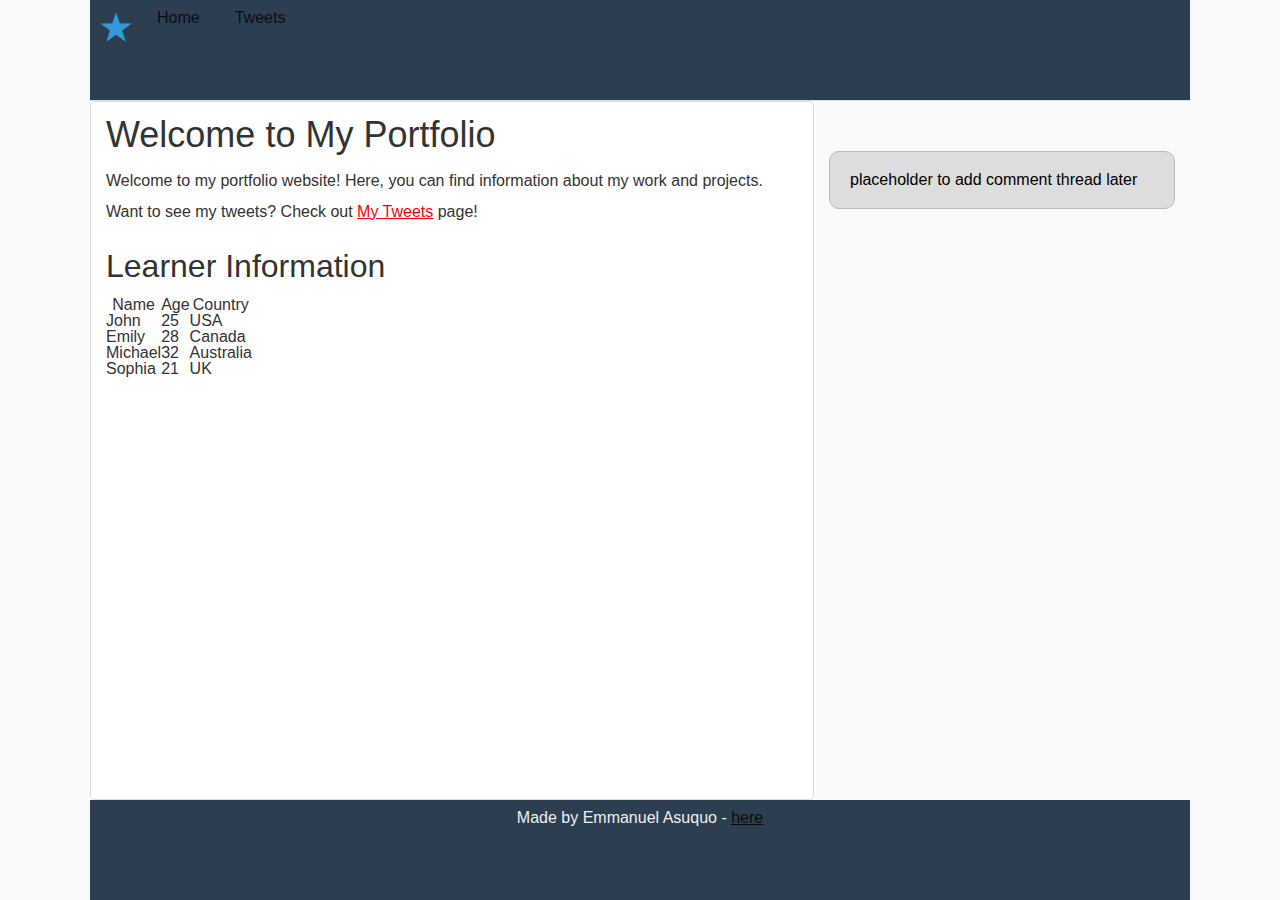
<file: index.html>
<!DOCTYPE html>
<html lang="en">
<head>
    <meta charset="UTF-8">
    <meta name="viewport" content="width=device-width, initial-scale=1.0">
    <title>My Portfolio</title>
    <link href="base.css" rel="stylesheet">
<link href="styles.css" rel="stylesheet">

</head>
<body class="works_on_smartphone">

    <header>
        <ul>
            <li class="logo">&starf;</li>
            <li><a href="index.html">Home</a></li>
            <li><a href="tweets.html">Tweets</a></li>
        </ul>
    </header>

    <main>
        <article>
            <h1>Welcome to My Portfolio</h1>
            <p>Welcome to my portfolio website! Here, you can find information about my work and projects.</p>
            <p>Want to see my tweets? Check out <a href="tweets.html">My Tweets</a> page!</p>

            <div class="table-container">
                <h2>Learner Information</h2>
                <table border="1">
                    <thead>
                        <tr>
                            <th>Name</th>
                            <th>Age</th>
                            <th>Country</th>
                        </tr>
                    </thead>
                    <tbody>
                        <tr>
                            <td>John</td>
                            <td>25</td>
                            <td>USA</td>
                        </tr>
                        <tr>
                            <td>Emily</td>
                            <td>28</td>
                            <td>Canada</td>
                        </tr>
                        <tr>
                            <td>Michael</td>
                            <td>32</td>
                            <td>Australia</td>
                        </tr>
                        <tr>
                            <td>Sophia</td>
                            <td>21</td>
                            <td>UK</td>
                        </tr>
                    </tbody>
                </table>
            </div>
        </article>
        <aside>
            <p>placeholder to add comment thread later</p>
        </aside>
    </main>

    <footer>
        <p>Made by Emmanuel Asuquo - <a href="https://www.example.com" target="_blank">here</a></p>
    </footer>
</body>
</html>
</file>
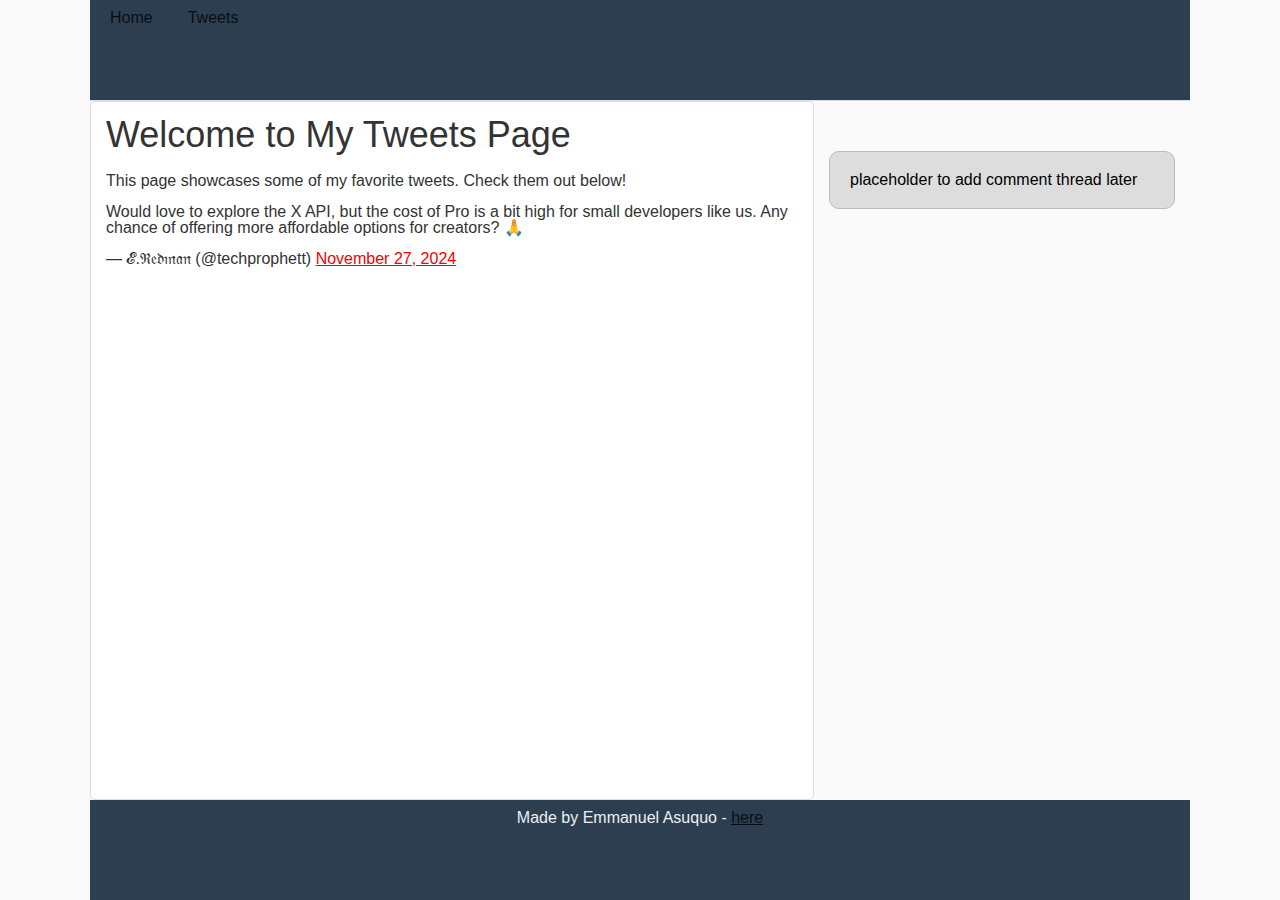
<file: tweets.html>
<!DOCTYPE html>
<html lang="en">
<head>
    <meta charset="UTF-8">
    <meta name="viewport" content="width=device-width, initial-scale=1.0">
    <title>My Tweets</title>
    <link href="base.css" rel="stylesheet">
<link href="styles.css" rel="stylesheet">

</head>
<body>

    <header>
        <ul>
            <li><a href="index.html">Home</a></li>
            <li><a href="tweets.html">Tweets</a></li>
        </ul>
    </header>

    <main>

        <article>
            <h1>Welcome to My Tweets Page</h1>
            <p>This page showcases some of my favorite tweets. Check them out below!</p>

            <blockquote class="twitter-tweet">
                <p lang="en" dir="ltr">Would love to explore the X API, but the cost of Pro is a bit high for small developers like us. Any chance of offering more affordable options for creators? 🙏</p>&mdash; 𝓔.ℜ𝔢𝔡𝔪𝔞𝔫 (@techprophett) <a href="https://twitter.com/techprophett/status/1861784259322651053?ref_src=twsrc%5Etfw">November 27, 2024</a>
            </blockquote>
            <script async src="https://platform.twitter.com/widgets.js" charset="utf-8"></script>
        </article>

        <aside>
            <p>placeholder to add comment thread later</p>
        </aside>
    </main>

    <footer>
        <p>Made by Emmanuel Asuquo - <a href="https://www.example.com" target="_blank">here</a></p>
    </footer>
</body>
</html>
</file>
<file: base.css>
html, body {
	height: 100%;
	min-height: 100%;
}
html, body, div, span, applet, object, iframe,
h1, h2, h3, h4, h5, h6, p, blockquote, pre,
a, abbr, acronym, address, big, cite, code,
del, dfn, img, ins, kbd, q, s, samp,
small, strike, sub, sup, tt, var,
b, u, i, center,
dl, dt, dd,
fieldset, form, label, legend,
table, caption, tbody, tfoot, thead, tr, th, td,
article, aside, canvas, details, embed, 
figure, figcaption, footer, header, hgroup, 
menu, nav, output, ruby, section, summary,
time, mark, audio, video {
	margin: 0;
	padding: 0;
	border: 0;
	font-size: 100%;
	font: inherit;
	vertical-align: baseline;
}
article, aside, details, figcaption, figure, 
footer, header, hgroup, menu, nav, section {
	display: block;
}
body {
	line-height: 1;
}
blockquote, q {
	quotes: none;
}
blockquote:before, blockquote:after,
q:before, q:after {
	content: '';
	content: none;
}
table {
	border-collapse: collapse;
	border-spacing: 0;
}



body {
	font-family: 'Josefin Sans', serif;
	color: rgba(0, 0, 0, 0.8);
}
h1, h2, h3, h4, h5, h6, header {
	font-family: 'Yeseva One', sans-serif;
}
article {
}
header {
	border-bottom: 1px solid rgb(221,221,221);
	transition: border-bottom-color 1s ease;
}
header a {
	color: rgba(0, 0, 0, 0.8);
}
aside {
	background: #FAFAFA;
}
aside p {
	border: 1px solid #bbb;
	background: #ddd;
	color: black;
}
footer a {
	color: rgba(0, 0, 0, 0.8);
}
a {
	color: #F80002;
}



@media (min-width: 1100px) {
	body {
		width: 1100px;
		margin: 0 auto;
	}
}

article {
	padding: 50px 15px;
}
article > *:first-child {
	margin-top: 0;
}
aside {
	padding: 50px 15px;
}
header .right {
	float: right;
	margin: 0 10px 15px;
}


/* Header */
header {
	padding: 20px 0;
	height: 80px;
}
header ul {
	list-style: none;
	margin: 0;
	padding: 0;
}
header li {
	display: inline;
	vertical-align:middle;
}
header li:first-child {
	margin: 0;
}
header li a {
	margin: 0 10px;
}
header li.logo {
	font-size: 36px;
}
header a {
	text-decoration: none;
}



aside p {
	border-radius: 10px;
	padding: 20px 20px;
}



footer {
	padding: 5px 15px;
	height: 80px;
}



p {
	margin-bottom: 15px;
}
h1 {
	font-size: 36px;
	margin: 40px 0 20px;
}
h2 {
	font-size: 32px;
	margin: 30px 0 15px;
}
h3 {
	font-size: 28px;
	margin: 25px 0 10px;
}
h4 {
	font-size: 20px;
	font-weight: bold;
	margin: 20px 0 10px;
}
h5 {
	font-size: 18px;
	font-weight: bold;
	margin: 15px 0 10px;
}
h6 {
	font-weight: bold;
	margin: 5px 0;
}

@media (max-width: 800px) {
  body.works_on_smartphone {
  	display: block;
  }
  body.works_on_smartphone main {
  	display: block;
  }
  header .right {
  	float: none;
  }
}
</file>
<file: styles.css>
/* Make <body> a flex container with a vertical layout */
body {
    display: flex;
    flex-direction: column;
    min-height: 100vh; /* Ensures body takes full height */
}

/* Make <main> a flex container with a horizontal layout */
main {
    display: flex;
    flex-direction: row;
    flex: auto; /* Allows <main> to grow and fill available space */
}

/* Set <article> and <aside> to take specific widths using flex */
article {
    flex: 2; /* Takes 2/3 of the width */
    overflow-y: auto; /* Enables vertical scrolling */
}

aside {
    flex: 1; /* Takes 1/3 of the width */
    overflow-y: auto; /* Enables vertical scrolling */
}

/* Optional: style header and footer to complete layout */
header, footer {
    padding: 10px 15px;
    background-color: #f1f1f1;
    text-align: center;
}

@media (max-width: 800px) {
    body.works_on_smartphone {
      display: block; /* Makes the page more stackable on small screens */
    }
  
    body.works_on_smartphone main {
      display: block; /* Ensure main section is displayed as a block */
    }
  
    header .right {
      float: none; /* Remove right float from the header */
    }
  
    /* You can add more styles here for other elements as needed */
  }
  .logo {
    font-size: 2rem; /* Make the logo larger */
    font-weight: bold; /* Make it bold */
    color: #3498db; /* Add a unique color */
    margin-right: 20px; /* Add some spacing */
}
body {
    background-color: #f9f9f9;
    color: #333;
    font-family: Arial, sans-serif;
}

header {
    background-color: #2c3e50;
    color: #ecf0f1;
    padding: 10px;
}

header ul {
    list-style-type: none;
    display: flex;
    gap: 15px;
}

article {
    background-color: #ffffff;
    border: 1px solid #ddd;
    padding: 15px;
    border-radius: 5px;
}

footer {
    background-color: #2c3e50;
    color: #ecf0f1;
    text-align: center;
    padding: 10px;
}
</file>
